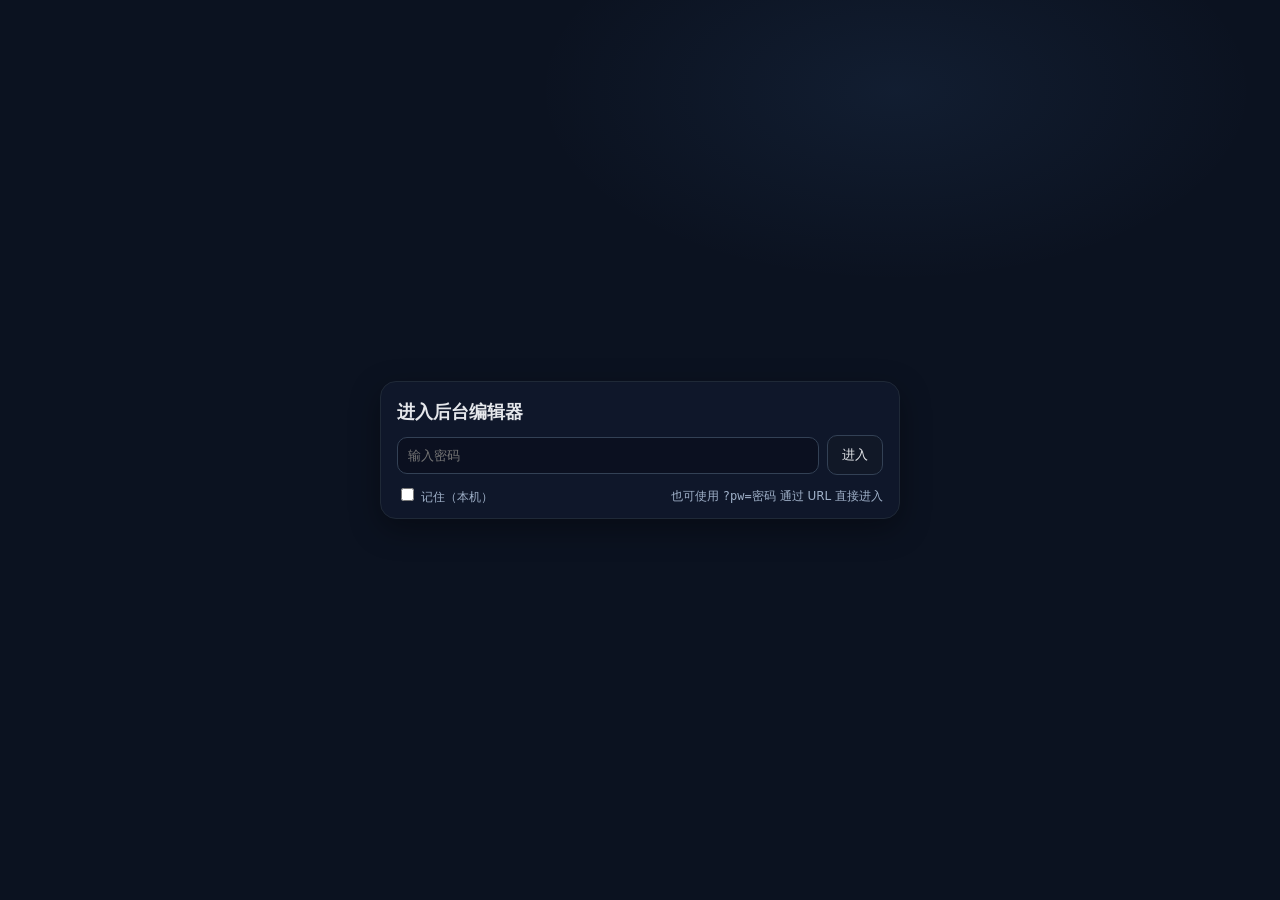
<file: Admin.html>
<!DOCTYPE html>
<html lang="zh-CN">
<head>
  <meta charset="utf-8" />
  <meta name="viewport" content="width=device-width,initial-scale=1" />
  <title>后台 - 51888.ton</title>
  <style>
    :root{
      --bg:#0b1220; --card:#0f172a; --text:#e5e7eb; --muted:#94a3b8; --line:#1f2937; --ok:#16a34a; --bad:#ef4444; --warn:#f59e0b; --accent:#60a5fa;
    }
    *{box-sizing:border-box}
    body{margin:0;font:14px/1.5 system-ui,-apple-system,Segoe UI,Roboto,Ubuntu,Arial;background:linear-gradient(#0b1220,#0a0a0a);color:var(--text)}

    /* 密码闸门 */
    #gate{
      position:fixed; inset:0; display:flex; align-items:center; justify-content:center;
      background: radial-gradient(600px 320px at 70% 10%, rgba(96,165,250,.08), transparent 60%), #0b1220;
      z-index:9999;
    }
    .gate-card{
      width:min(520px, 92vw); background:var(--card); border:1px solid var(--line); border-radius:16px; padding:16px 16px 12px;
      box-shadow:0 10px 30px rgba(0,0,0,.35);
    }
    .gate-title{margin:0 0 10px; font-size:18px}
    .gate-row{display:flex; gap:8px; align-items:center; margin:10px 0}
    .gate-row input[type="password"], .gate-row input[type="text"]{flex:1; background:#0b1020; border:1px solid #334155; border-radius:10px; padding:10px; color:#dbeafe}
    .gate-row button{appearance:none; border:1px solid #334155; background:#111827; color:var(--text); padding:10px 14px; border-radius:10px; cursor:pointer}
    .gate-row button:hover{box-shadow:0 0 0 3px rgba(96,165,250,.25)}
    .gate-foot{display:flex; align-items:center; justify-content:space-between; margin-top:6px; color:#9fb0c8}
    .small{font-size:12px}
    .gate-error{margin-top:8px; padding:8px 10px; border-radius:10px; background:rgba(239,68,68,.12); border:1px solid rgba(239,68,68,.35); display:none}

    /* 应用主体 */
    .wrap{height:100vh;display:none;grid-template-columns:320px 1fr;gap:0}
    .wrap.show{display:grid}
    .side{border-right:1px solid var(--line);display:flex;flex-direction:column;min-width:280px}
    .topbar{display:flex;gap:8px;align-items:center;padding:10px;border-bottom:1px solid var(--line);background:#0d1424;position:sticky;top:0;z-index:2}
    .topbar input[type="text"]{flex:1;background:#0b1020;border:1px solid #334155;border-radius:10px;padding:8px 10px;color:#dbeafe}
    .btn{appearance:none;border:1px solid #334155;background:#111827;color:var(--text);padding:8px 12px;border-radius:10px;cursor:pointer}
    .btn:hover{box-shadow:0 0 0 3px rgba(96,165,250,.25)}
    .btn.sm{padding:6px 8px;border-radius:8px}
    .btn.danger{border-color:#7f1d1d;background:#1f0f10}
    .btn.ok{border-color:#14532d;background:#0f1f17}
    .list{flex:1;overflow:auto}
    .item{padding:10px;border-bottom:1px solid #162032;display:flex;gap:8px;align-items:center;cursor:pointer}
    .item.active{background:#0f1a30}
    .id{width:48px;flex:0 0 48px;color:#cbd5e1}
    .title{flex:1;min-width:0;white-space:nowrap;overflow:hidden;text-overflow:ellipsis;color:#e5e7eb}

    .main{display:flex;flex-direction:column;min-width:360px}
    .toolbar{display:flex;gap:8px;align-items:center;padding:10px;border-bottom:1px solid var(--line);background:#0d1424;position:sticky;top:0;z-index:2}
    .editor{display:grid;grid-template-columns:1fr 400px;gap:14px;padding:12px;overflow:auto}
    .card{background:var(--card);border:1px solid var(--line);border-radius:14px;padding:12px}
    .card h3{margin:0 0 10px;font-size:14px;color:#dbeafe}
    input[type="text"], input[type="url"], input[type="number"], textarea, select{
      width:100%;background:#0b1020;border:1px solid #334155;border-radius:10px;padding:8px 10px;color:#dbeafe
    }
    textarea{min-height:90px;resize:vertical;font-family:ui-monospace,SFMono-Regular,Menlo,Consolas,monospace}
    .grid2{display:grid;grid-template-columns:1fr 1fr;gap:10px}
    .muted{color:var(--muted)}
    .status{padding:8px 10px;border-radius:10px;margin:8px 0}
    .ok{background:rgba(22,163,74,.12);border:1px solid rgba(22,163,74,.35)}
    .bad{background:rgba(239,68,68,.12);border:1px solid rgba(239,68,68,.35)}
    .warn{background:rgba(245,158,11,.12);border:1px solid rgba(245,158,11,.35)}
    .kvs{font-family:ui-monospace,SFMono-Regular,Menlo,Consolas,monospace;font-size:12px;color:#cbd5e1;white-space:pre-wrap}
    .wysi{border:1px solid #334155;border-radius:10px;overflow:hidden;background:#0b1020}
    .wysi-toolbar{display:flex;gap:6px;flex-wrap:wrap;padding:6px;border-bottom:1px solid #334155;background:#0c1428}
    .wysi-toolbar button{border:0;background:transparent;color:#dbeafe;padding:6px 8px;border-radius:8px;cursor:pointer}
    .wysi-toolbar button:hover{background:#0f1f3a}
    .wysi-area{min-height:160px;padding:10px;outline:none}
    .pill{display:inline-block;background:#e8f5e9;color:#1b5e20;padding:4px 8px;border-radius:8px;font-weight:600}
    .hint{font-size:12px;color:#a7b3c7}
    @media (max-width:1100px){ .editor{grid-template-columns:1fr} }
  </style>
</head>
<body>

<!-- 密码闸门 -->
<div id="gate" role="dialog" aria-modal="true">
  <div class="gate-card">
    <h2 class="gate-title">进入后台编辑器</h2>
    <div class="gate-row">
      <input type="password" id="pw" placeholder="输入密码" autocomplete="current-password" />
      <button id="enterBtn">进入</button>
    </div>
    <div class="gate-foot small">
      <label><input type="checkbox" id="remember"> 记住（本机）</label>
      <span>也可使用 <code>?pw=密码</code> 通过 URL 直接进入</span>
    </div>
    <div id="gateErr" class="gate-error">密码不正确</div>
  </div>
</div>

<!-- 应用主体 -->
<div class="wrap" id="app">
  <!-- 左侧：列表 -->
  <div class="side">
    <div class="topbar">
      <button class="btn" id="loadBtn">读取 posts.json</button>
      <input type="file" id="filePick" accept=".json" style="display:none">
      <button class="btn" id="pickBtn">选择文件</button>
      <button class="btn" id="newBtn">新增</button>
      <button class="btn" id="dupBtn">复制</button>
      <button class="btn danger" id="delBtn">删除</button>
    </div>
    <div id="list" class="list"></div>
  </div>

  <!-- 右侧：编辑区 -->
  <div class="main">
    <div class="toolbar">
      <button class="btn ok" id="saveLocal">下载为 posts.fixed.json</button>
      <button class="btn" id="copyJson">复制 JSON</button>
      <div class="spacer"></div>
      <button class="btn sm" id="moveUp">上移</button>
      <button class="btn sm" id="moveDown">下移</button>
      <button class="btn sm" id="validate">校验</button>
    </div>

    <div class="editor">
      <!-- 基本信息 -->
      <div class="card">
        <h3>基本信息</h3>
        <div class="grid2">
          <label>id（数字自增）
            <input type="number" id="f-id" min="1" step="1" />
          </label>
          <label>date（YYYY-MM-DD）
            <input type="text" id="f-date" placeholder="2025-11-02" />
          </label>
        </div>
        <div class="grid2" style="margin-top:8px">
          <label>channel
            <input type="text" id="f-channel" placeholder="这搜 - 中文导航 🇨🇳" />
          </label>
          <label>time（可选）
            <input type="text" id="f-time" placeholder="13:14" />
          </label>
        </div>

        <!-- NEW: views -->
        <div class="grid2" style="margin-top:8px">
          <label>title（可选）
            <input type="text" id="f-title" placeholder="标题…" />
          </label>
          <label>views（浏览数）
            <input type="number" id="f-views" min="0" step="1" placeholder="0" />
          </label>
        </div>

        <label style="margin-top:8px">text（纯文本，可选）
          <textarea id="f-text" placeholder="纯文本"></textarea>
        </label>
      </div>

      <!-- 富文本 -->
      <div class="card">
        <h3>富文本（textHtml）</h3>
        <div class="wysi">
          <div class="wysi-toolbar">
            <button data-cmd="bold"><b>B</b></button>
            <button data-cmd="italic"><i>I</i></button>
            <button data-cmd="underline"><u>U</u></button>
            <button id="btnLink">链接</button>
            <button id="btnPill">胶囊</button>
            <button id="btnBr">换行&lt;br&gt;</button>
            <button id="btnClear">清空</button>
            <!-- 新增：字体颜色 -->
            <button id="btnColor" class="color-picker">字体颜色</button>
          </div>
          <div id="wysi" class="wysi-area" contenteditable="true" spellcheck="false" placeholder="在此编辑 textHtml…"></div>
        </div>
        <div class="hint" style="margin-top:6px">此处 HTML 将保存到 <code>textHtml</code>。若留空，则使用 <code>text</code>/<code>title</code>。</div>
      </div>

      <!-- 媒体 -->
      <div class="card">
        <h3>媒体</h3>
        <div class="grid2">
          <label>type
            <select id="m-type">
              <option value="">无</option>
              <option value="image">image</option>
              <option value="video">video</option>
            </select>
          </label>
          <label>alt
            <input type="text" id="m-alt" placeholder="Alt 文本" />
          </label>
        </div>
        <label style="margin-top:8px">src
          <input type="url" id="m-src" placeholder="https://…" />
        </label>
        <div class="grid2" style="margin-top:8px">
          <label>href（点击跳转）
            <input type="url" id="m-href" placeholder="https://…" />
          </label>
          <label>secure / watermark
            <div class="row" style="gap:12px">
              <label><input type="checkbox" id="m-secure"> secure</label>
              <label><input type="checkbox" id="m-watermark"> watermark</label>
            </div>
          </label>
        </div>
        <label style="margin-top:8px">watermarkText
          <input type="text" id="m-wmtext" placeholder="© 51888.ton" />
        </label>
      </div>

      <!-- 按钮组 -->
      <div class="card">
        <h3>按钮（buttons）</h3>
        <div id="btnList"></div>
        <div class="row" style="margin-top:8px">
          <button class="btn sm" id="addBtnRow">新增按钮</button>
          <span class="hint">每项需要 <code>label</code> 与 <code>href</code>。</span>
        </div>
      </div>

      <!-- 校验 -->
      <div class="card">
        <h3>校验/统计</h3>
        <div id="status" class="status warn">尚未校验。</div>
        <div class="grid2" style="margin-top:8px">
          <div>
            <div class="muted">统计</div>
            <div id="stats" class="kvs">—</div>
          </div>
          <div>
            <div class="muted">ID / 日期</div>
            <div id="ids" class="kvs">—</div>
            <div id="dates" class="kvs" style="margin-top:6px">—</div>
          </div>
        </div>
      </div>
    </div>
  </div>

<script>
  // 富文本编辑器中选择字体颜色
  document.getElementById('btnColor').addEventListener('click', () => {
    const color = prompt('请输入颜色（例如：#ff0000 或 red）：');
    if (color) {
      document.execCommand('foreColor', false, color);
    }
  });
  
  /** --------------------
   *  密码闸门（弱防护）
   *  默认密码：123456
   *  将 PASS_HASH 替换成你自己的密码的 SHA-256(hex)
   * -------------------- */
  const PASS_HASH = '0da30567fd63340f88cb938ea920c2a3e9dc52f9e33496a1f9a839aeed71339d'; 
  const REMEMBER_KEY = 'admin_gate_passed';

  const $ = s => document.querySelector(s);

  /** SHA-256 -> hex */
  async function sha256Hex (txt) {
    const enc = new TextEncoder().encode(txt);
    const buf = await crypto.subtle.digest('SHA-256', enc);
    const arr = Array.from(new Uint8Array(buf));
    return arr.map(b=>b.toString(16).padStart(2,'0')).join('');
  }

  async function tryEnterWith(pw, remember){
    const hash = await sha256Hex(pw || '');
    if (hash === PASS_HASH) {
      if (remember) {
        try { localStorage.setItem(REMEMBER_KEY, '1'); } catch(_) {}
      }
      $('#gate').style.display = 'none';
      $('#app').classList.add('show');
      return true;
    } else {
      $('#gateErr').style.display = 'block';
      return false;
    }
  }

  (async function gateInit(){
    try {
      if (localStorage.getItem(REMEMBER_KEY) === '1') {
        $('#gate').style.display = 'none';
        $('#app').classList.add('show');
        return;
      }
    } catch(_){}

    const sp = new URLSearchParams(location.search);
    const pwParam = sp.get('pw');
    if (pwParam) {
      const ok = await tryEnterWith(pwParam, true);
      if (ok) return;
    }

    $('#enterBtn').addEventListener('click', async ()=>{
      const pw = $('#pw').value.trim();
      const remember = $('#remember').checked;
      await tryEnterWith(pw, remember);
    });
    $('#pw').addEventListener('keydown', async (e)=>{
      if (e.key === 'Enter') {
        const remember = $('#remember').checked;
        await tryEnterWith(e.target.value.trim(), remember);
      }
    });
  })();

  /** --------------------
   *  下面是可视化编辑器逻辑
   * -------------------- */
  let data = [];
  let cur = -1;

  const list = $('#list');
  const statusBox = $('#status'), statsBox=$('#stats'), idsBox=$('#ids'), datesBox=$('#dates');
  const f_id=$('#f-id'), f_date=$('#f-date'), f_channel=$('#f-channel'), f_time=$('#f-time');
  const f_title=$('#f-title'), f_text=$('#f-text');
  const f_views=$('#f-views'); // NEW: views
  const wysi=$('#wysi');
  const m_type=$('#m-type'), m_alt=$('#m-alt'), m_src=$('#m-src'), m_href=$('#m-href');
  const m_secure=$('#m-secure'), m_watermark=$('#m-watermark'), m_wmtext=$('#m-wmtext');
  const btnList=$('#btnList');

  function setStatus(type, msg){ statusBox.className='status '+(type||'warn'); statusBox.innerHTML=msg; }
  function escapeHtml(s){ return String(s).replace(/[&<>"']/g, m=>({ '&':'&amp;','<':'&lt;','>':'&gt;','"':'&quot;',"'":'&#39;' }[m])); }
  function escapeAttr(s){ return String(s??'').replace(/"/g,'&quot;'); }
  function stripHtml(s){ return (s||'').replace(/<[^>]*>/g,'').trim(); }
  function cloneObj(o){ return JSON.parse(JSON.stringify(o)); }
  function nextId(){ const ids = data.map(x=>Number(x.id)).filter(Number.isFinite); return ids.length ? Math.max(...ids)+1 : 1; }

  function refreshList(){
    list.innerHTML = '';
    data.forEach((it, i)=>{
      const el = document.createElement('div');
      el.className = 'item' + (i===cur ? ' active' : '');
      el.innerHTML = `<div class="id">#${it.id??'?'}</div><div class="title">${escapeHtml(it.title||it.text||stripHtml(it.textHtml)||'(无标题)')}</div>`;
      el.onclick = ()=>{ saveCurrentToModel(); cur=i; refreshList(); loadToForm(); };
      list.appendChild(el);
    });
  }

  function loadToForm(){
    if(cur<0 || !data[cur]) return;
    const it = data[cur];
    f_id.value = it.id ?? '';
    f_date.value = it.date ?? '';
    f_channel.value = it.channel ?? '';
    f_time.value = it.time ?? '';
    f_title.value = it.title ?? '';
    f_text.value = it.text ?? '';
    f_views.value = Number.isFinite(Number(it.views)) ? Number(it.views) : ''; // NEW: views
    wysi.innerHTML = it.textHtml ?? '';
    m_type.value = it.media?.type ?? '';
    m_alt.value  = it.media?.alt ?? '';
    m_src.value  = it.media?.src ?? '';
    m_href.value = it.media?.href ?? '';
    m_secure.checked = !!it.media?.secure;
    m_watermark.checked = !!it.media?.watermark;
    m_wmtext.value = it.media?.watermarkText ?? '';
    renderButtons(it.buttons || []);
  }

  function renderButtons(arr){
    btnList.innerHTML = '';
    (arr||[]).forEach((b, i)=>{
      const row = document.createElement('div');
      row.className='row';
      row.innerHTML = `
        <input type="text" placeholder="label" value="${escapeAttr(b.label||'')}" style="flex:1">
        <input type="url" placeholder="href" value="${escapeAttr(b.href||'')}" style="flex:2">
        <button class="btn sm">删</button>
      `;
      row.querySelector('.btn').onclick = ()=>{
        const it = data[cur];
        it.buttons.splice(i,1);
        renderButtons(it.buttons);
        refreshList();
      };
      btnList.appendChild(row);
    });
  }

  function saveCurrentToModel(){
    if(cur<0 || !data[cur]) return;
    const it = data[cur];
    it.id = Number(f_id.value)||nextId();
    it.date = f_date.value.trim()||undefined;
    it.channel = f_channel.value.trim()||undefined;
    it.time = f_time.value.trim()||undefined;
    it.title = f_title.value.trim()||undefined;
    it.text = f_text.value.trim()||undefined;

    // NEW: views
    const v = Number(f_views.value);
    it.views = Number.isFinite(v) && v >= 0 ? Math.floor(v) : undefined;

    const html = wysi.innerHTML.trim(); it.textHtml = html || undefined;

    if(m_type.value){
      it.media = it.media || {};
      it.media.type = m_type.value;
      it.media.alt = m_alt.value.trim()||undefined;
      it.media.src = m_src.value.trim()||'';
      it.media.href= m_href.value.trim()||undefined;
      it.media.secure = m_secure.checked || undefined;
      it.media.watermark = m_watermark.checked || undefined;
      it.media.watermarkText = m_wmtext.value.trim()||undefined;
    }else{ it.media = undefined; }

    const rows = btnList.querySelectorAll('.row');
    const arr = [];
    rows.forEach(r=>{
      const [label, href] = r.querySelectorAll('input');
      if(label.value.trim() && href.value.trim()){
        arr.push({ label: label.value.trim(), href: href.value.trim() });
      }
    });
    it.buttons = arr.length ? arr : undefined;
  }

  function validateAll(arr){
    const errors=[], warns=[]; const ids=new Set(); const idList=[]; const dateInfo={ok:0,bad:0,empty:0};
    if(!Array.isArray(arr)){ errors.push('根节点必须是数组'); return {errors,warns,idList,dateInfo}; }
    arr.forEach((item, idx)=>{
      const p=`[${idx}]`;
      const id=Number(item.id);
      if(!Number.isFinite(id)||id<=0) errors.push(`${p}.id 必须是>0数字`);
      else { if(ids.has(id)) errors.push(`${p}.id 重复: ${id}`); ids.add(id); idList.push(id); }
      if(!(item.title || item.text || item.textHtml)) errors.push(`${p} 需要 title/text/textHtml 之一`);

      if(item.date){ const t=new Date(item.date).getTime(); if(Number.isNaN(t)){errors.push(`${p}.date 无法解析`); dateInfo.bad++;} else dateInfo.ok++; }
      else dateInfo.empty++;

      // NEW: views 校验
      if(item.views!=null){
        const vv = Number(item.views);
        if(!Number.isFinite(vv) || vv < 0) errors.push(`${p}.views 必须为 >=0 的整数`);
      }

      if(item.media){
        if(item.media.type!=='image' && item.media.type!=='video') errors.push(`${p}.media.type 必须 image|video`);
        if(!item.media.src) errors.push(`${p}.media.src 不能为空`);
      }
      if(item.buttons!=null){
        if(!Array.isArray(item.buttons)) errors.push(`${p}.buttons 必须数组`);
        else {
          item.buttons.forEach((b,i)=>{
            if(!b || typeof b!=='object') errors.push(`${p}.buttons[${i}] 必须对象`);
            else{
              if(!b.label) errors.push(`${p}.buttons[${i}].label 不能为空`);
              if(!b.href)  errors.push(`${p}.buttons[${i}].href 不能为空`);
            }
          });
          if(item.buttons.length>12) warns.push(`${p}.buttons 多(${item.buttons.length})，移动端可能换行过多`);
        }
      }
    });
    return {errors,warns,idList,dateInfo};
  }

  function showStats(res, arr){
    const ok = !res.errors.length;
    setStatus(ok?'ok':'bad', (ok?'✅ 校验通过':`❌ 错误 ${res.errors.length} 个`) + (res.warns.length? `；⚠️ 提示 ${res.warns.length} 条`:''));

    // NEW: 汇总 views
    let totalViews = 0;
    if (Array.isArray(arr)) {
      for (const it of arr) {
        const vv = Number(it?.views);
        if (Number.isFinite(vv) && vv >= 0) totalViews += Math.floor(vv);
      }
    }

    statsBox.textContent = `条目：${Array.isArray(arr)?arr.length:0}\n错误：${res.errors.length}\n提示：${res.warns.length}\n总浏览：${totalViews}`;

    if(res.idList.length){
      res.idList.sort((a,b)=>a-b);
      const gaps=[]; for(let i=1;i<res.idList.length;i++){const a=res.idList[i-1], b=res.idList[i]; for(let k=a+1;k<b;k++) gaps.push(k); }
      idsBox.textContent = `最小ID：${res.idList[0]}\n最大ID：${res.idList[res.idList.length-1]}\n是否连续：${gaps.length?'否':'是'}${gaps.length? '\n缺失：'+gaps.join(', '):''}`;
    }else idsBox.textContent='—';

    datesBox.textContent = `有日期：${res.dateInfo.ok}\n无日期：${res.dateInfo.empty}\n解析失败：${res.dateInfo.bad}`;
  }

  /* 事件：左侧控制 */
  $('#loadBtn').onclick = async ()=>{
    try{
      const res = await fetch('posts.json?ts='+Date.now(), {cache:'no-store'});
      if(!res.ok) throw new Error('HTTP '+res.status);
      data = await res.json();
      if(!Array.isArray(data)) throw new Error('posts.json 不是数组');
      data.sort((a,b)=>Number(a.id)-Number(b.id));
      cur = 0; refreshList(); loadToForm();
      setStatus('ok','已加载 posts.json');
    }catch(e){ setStatus('bad','读取失败：'+e.message); }
  };
  $('#pickBtn').onclick = ()=> $('#filePick').click();
  $('#filePick').addEventListener('change', e=>{
    const f = e.target.files[0]; if(!f) return;
    const fr = new FileReader();
    fr.onload = ()=>{ try{
      data = JSON.parse(fr.result); data.sort((a,b)=>Number(a.id)-Number(b.id)); cur=0; refreshList(); loadToForm(); setStatus('ok','已从文件载入');
    }catch(err){ setStatus('bad','JSON 解析失败：'+err.message); } };
    fr.readAsText(f, 'utf-8');
  });
  $('#newBtn').onclick = ()=>{ saveCurrentToModel(); const it={id:nextId(), title:'(新建)', views:0}; data.push(it); cur=data.length-1; refreshList(); loadToForm(); }; // NEW: 默认 views=0
  $('#dupBtn').onclick = ()=>{ if(cur<0) return; saveCurrentToModel(); const cp=cloneObj(data[cur]); cp.id=nextId(); data.splice(cur+1,0,cp); cur=cur+1; refreshList(); loadToForm(); };
  $('#delBtn').onclick = ()=>{ if(cur<0) return; if(!confirm('确定删除当前条目？')) return; data.splice(cur,1); cur=Math.min(cur,data.length-1); refreshList(); loadToForm(); };

  $('#moveUp').onclick = ()=>{ if(cur>0){ saveCurrentToModel(); [data[cur-1],data[cur]]=[data[cur],data[cur-1]]; cur--; refreshList(); loadToForm(); } };
  $('#moveDown').onclick = ()=>{ if(cur>=0 && cur<data.length-1){ saveCurrentToModel(); [data[cur+1],data[cur]]=[data[cur],data[cur+1]]; cur++; refreshList(); loadToForm(); } };

  $('#addBtnRow').onclick = ()=>{ if(cur<0) return; const it=data[cur]; it.buttons=it.buttons||[]; it.buttons.push({label:'',href:''}); renderButtons(it.buttons); };

  document.querySelectorAll('.wysi-toolbar [data-cmd]').forEach(btn=>{
    btn.addEventListener('click', ()=>{ document.execCommand(btn.dataset.cmd, false, null); wysi.focus(); });
  });
  $('#btnLink').onclick = ()=>{ const url=prompt('输入链接：','https://'); if(url){ document.execCommand('createLink', false, url); } wysi.focus(); };
  $('#btnPill').onclick = ()=>{ const sel=window.getSelection(); const txt=(sel&&sel.toString())||'胶囊标题'; pasteHtmlAtCaret(`<span class="pill">${escapeHtml(txt)}</span>`); wysi.focus(); };
  $('#btnBr').onclick = ()=>{ pasteHtmlAtCaret('<br>'); wysi.focus(); };
  $('#btnClear').onclick = ()=>{ if(confirm('清空富文本？')) wysi.innerHTML=''; };

  function pasteHtmlAtCaret(html){
    wysi.focus();
    const sel = window.getSelection();
    if (!sel || !sel.rangeCount) return;
    const range = sel.getRangeAt(0);
    range.deleteContents();
    const el = document.createElement('div');
    el.innerHTML = html;
    const frag = document.createDocumentFragment();
    let node, lastNode;
    while ((node = el.firstChild)) { lastNode = frag.appendChild(node); }
    range.insertNode(frag);
    if (lastNode) {
      const r = document.createRange();
      r.setStartAfter(lastNode); r.collapse(true);
      sel.removeAllRanges(); sel.addRange(r);
    }
  }

  $('#validate').onclick = ()=>{ saveCurrentToModel(); const res=validateAll(data); showStats(res, data); };
  $('#saveLocal').onclick = ()=>{
    saveCurrentToModel();
    const res=validateAll(data);
    if(res.errors.length){ showStats(res, data); alert('有错误，请先修复。'); return; }
    const blob=new Blob([JSON.stringify(data,null,2)],{type:'application/json;charset=utf-8'});
    const url=URL.createObjectURL(blob); const a=document.createElement('a');
    a.download='posts.fixed.json'; a.href=url; a.click(); setTimeout(()=>URL.revokeObjectURL(url),1500);
    setStatus('ok','已下载 posts.fixed.json');
  };
  $('#copyJson').onclick = async ()=>{
    saveCurrentToModel();
    try{
      await navigator.clipboard.writeText(JSON.stringify(data,null,2));
      setStatus('ok','已复制 JSON 到剪贴板');
    }catch(e){ setStatus('bad','复制失败：'+e.message); }
  };

  /* 初始放一条示例，便于离线编辑 */
  window.addEventListener('DOMContentLoaded', ()=>{
    if(!data.length){
      data = [{ id: 1, date: "2025-11-02", title: "示例标题", text: "这是一个示例。点击左上角读取 posts.json，或用“选择文件/粘贴”加载。", views: 0 }]; // NEW: views
      cur = 0; refreshList(); loadToForm();
      setStatus('warn','已载入示例。');
    }
  });
</script>
</body>
</html>
</file>
